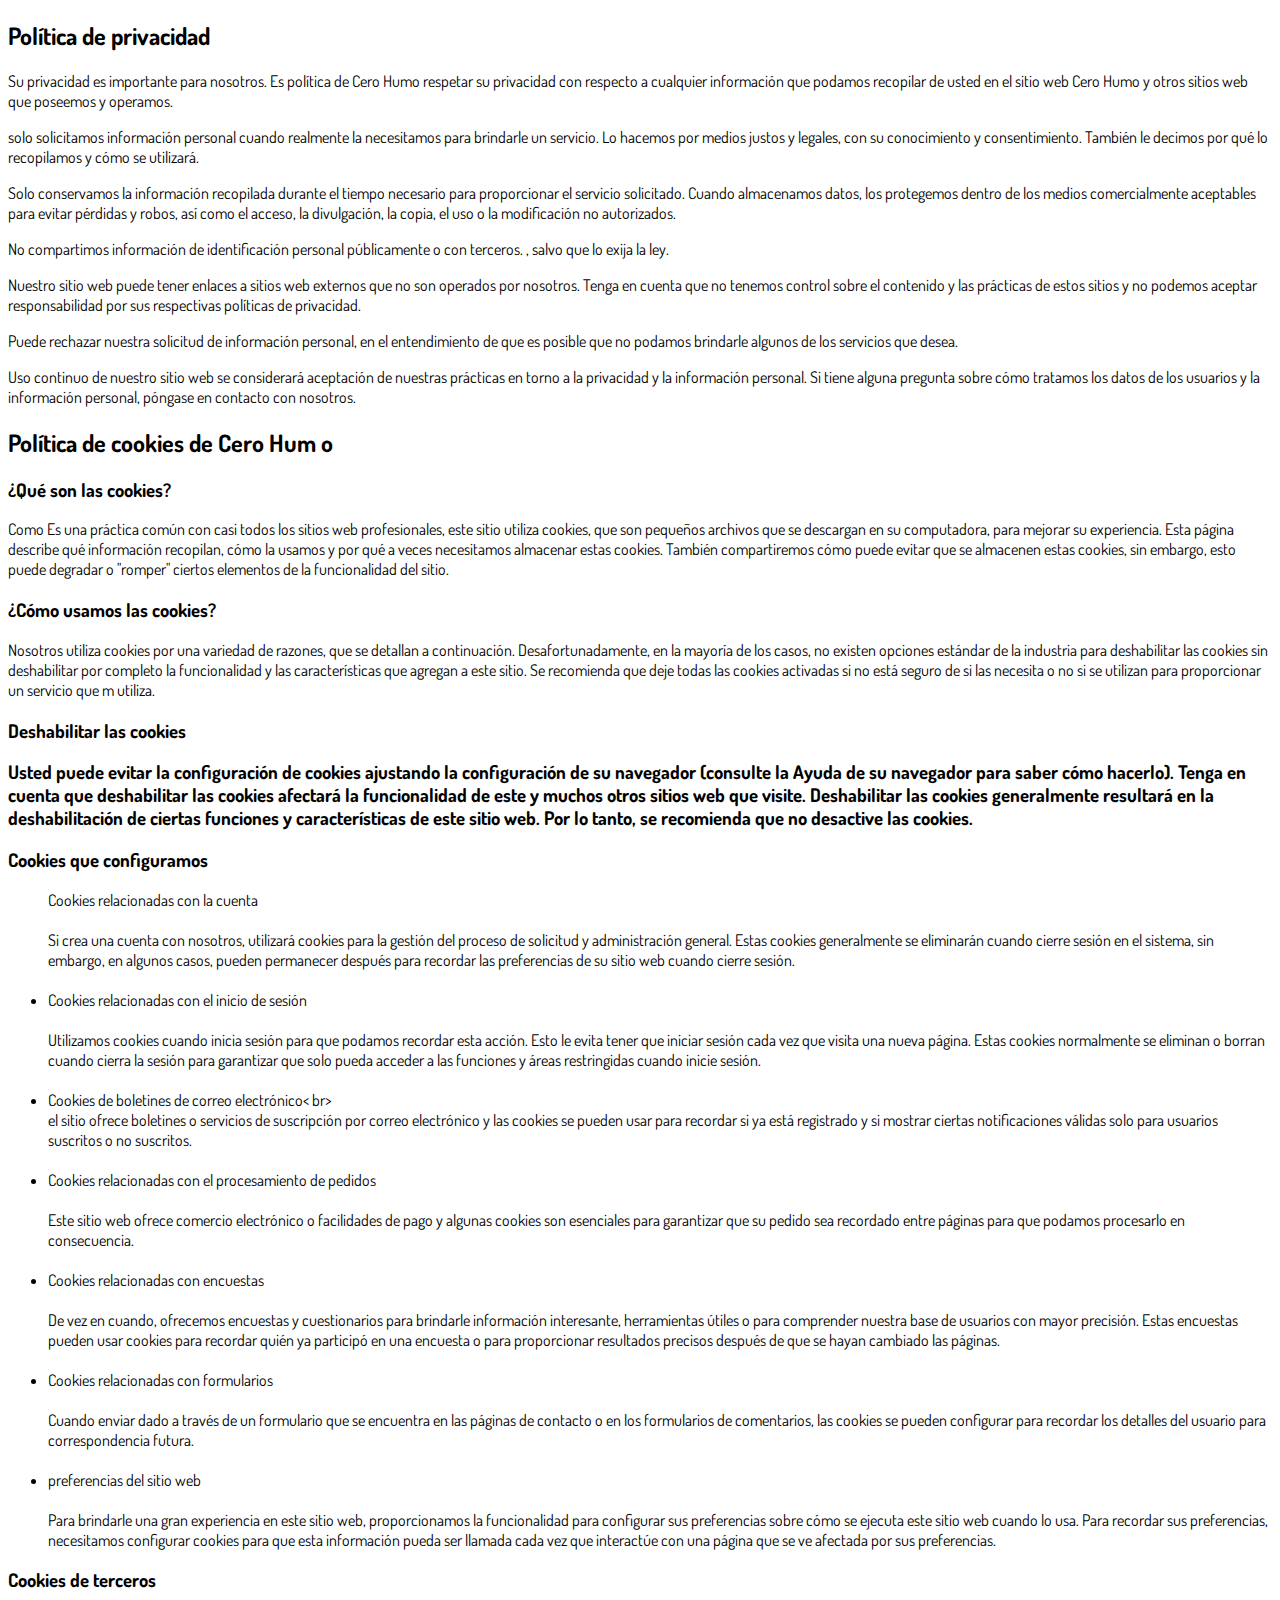
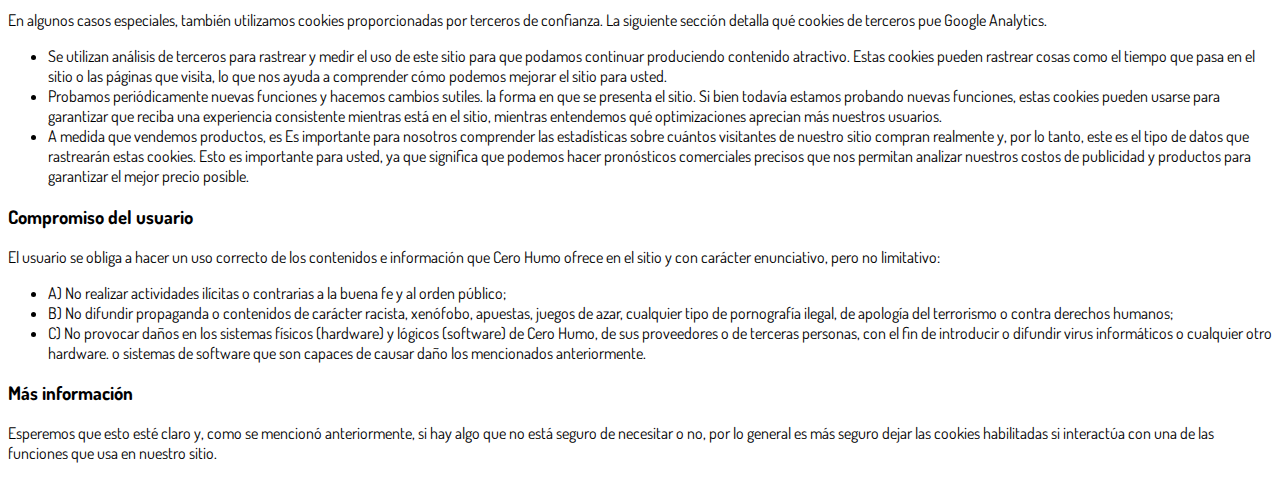
<file: politicas-de-privacidade.html>
<!DOCTYPE html>
<html lang="pt-br">
  <head>
    <meta charset="utf-8">
    <meta name="viewport" content="width=device-width, initial-scale=1, shrink-to-fit=no">

    <link rel="stylesheet" href="https://stackpath.bootstrapcdn.com/bootstrap/4.1.3/css/bootstrap.min.css" integrity="sha384-MCw98/SFnGE8fJT3GXwEOngsV7Zt27NXFoaoApmYm81iuXoPkFOJwJ8ERdknLPMO" crossorigin="anonymous">

    <link rel="preconnect" href="https://fonts.googleapis.com">
    <link rel="preconnect" href="https://fonts.gstatic.com" crossorigin>
    <link href="https://fonts.googleapis.com/css2?family=Dosis:wght@200;300;400;500;600;700;800&display=swap" rel="stylesheet">
    
    <!-- Ícone da Página -->
    <link rel="shortcut icon" type="image/jpg" href="./assets/img/favicon.png">

    <!-- Título da Página -->
    <title>Política de Privacidade | Protocolo Zero Barriga</title>
    
    <style type="text/css">
      body {
        font-family: 'Dosis', sans-serif;
      }
    </style>

  </head>
  <body>
    
    <div class="container py-5">
      <div class="row justify-content-center">
        <div class="col-lg-8">
 <h2>Política de privacidad</h2> <p>Su privacidad es importante para nosotros. Es política de Cero Humo
 respetar su privacidad con respecto a cualquier información que podamos recopilar de usted en el sitio web Cero Humo y otros sitios web que poseemos y operamos.</p> <p> solo solicitamos
 información personal cuando realmente la necesitamos para brindarle un servicio. Lo hacemos por medios justos
 y legales, con su conocimiento y consentimiento. También le decimos por qué lo recopilamos y cómo se utilizará.
 </p> <p>Solo conservamos la información recopilada durante el tiempo necesario para proporcionar el servicio
 solicitado. Cuando almacenamos datos, los protegemos dentro de los medios comercialmente aceptables para
 evitar pérdidas y robos, así como el acceso, la divulgación, la copia, el uso o la modificación no autorizados.</p>
 <p>No compartimos información de identificación personal públicamente o con terceros. , salvo que lo exija la
 ley.</p> <p>Nuestro sitio web puede tener enlaces a sitios web externos que no son operados por nosotros.
 Tenga en cuenta que no tenemos control sobre el contenido y las prácticas de estos sitios y no podemos aceptar
 responsabilidad por sus respectivas políticas de privacidad. </
 p> <p>Puede rechazar nuestra solicitud de información personal, en el entendimiento de que es posible que no
 podamos brindarle algunos de los servicios que desea.</p> <p>Uso continuo de nuestro sitio web se considerará
 aceptación de nuestras prácticas en torno a la privacidad y la información personal. Si tiene alguna pregunta
 sobre cómo tratamos los datos de los usuarios y la información personal, póngase en contacto con nosotros.</
 p> <h2>Política de cookies de Cero Hum o</h2> <h3>¿Qué son las cookies?</h3 > <p>Como Es una práctica
 común con casi todos los sitios web profesionales, este sitio utiliza cookies, que son pequeños archivos que se
 descargan en su computadora, para mejorar su experiencia. Esta página describe qué información recopilan,
 cómo la usamos y por qué a veces necesitamos almacenar estas cookies. También compartiremos cómo puede
 evitar que se almacenen estas cookies, sin embargo, esto puede degradar o "romper" ciertos elementos de la
 funcionalidad del sitio.</p> <h3>¿Cómo usamos las cookies?</h3> <p >Nosotros utiliza cookies por una variedad
 de razones, que se detallan a continuación. Desafortunadamente, en la mayoría de los casos, no existen opciones
 estándar de la industria para deshabilitar las cookies sin deshabilitar por completo la funcionalidad y las
 características que agregan a este sitio. Se recomienda que deje todas las cookies activadas si no está seguro de
 si las necesita o no si se utilizan para proporcionar un servicio que m utiliza.</p> <h3>Deshabilitar las cookies</
 h3> <p>Usted puede evitar la configuración de cookies ajustando la configuración de su navegador (consulte la
 Ayuda de su navegador para saber cómo hacerlo). Tenga en cuenta que deshabilitar las cookies afectará la
 funcionalidad de este y muchos otros sitios web que visite. Deshabilitar las cookies generalmente resultará en la
 deshabilitación de ciertas funciones y características de este sitio web. Por lo tanto, se recomienda que no
 desactive las cookies.</p> <h3>Cookies que configuramos</h3> <ul> <l i> Cookies relacionadas con la
 cuenta<br><br> Si crea una cuenta con nosotros, utilizará cookies para la gestión del proceso de solicitud y
 administración general. Estas cookies generalmente se eliminarán cuando cierre sesión en el sistema, sin
 embargo, en algunos casos, pueden permanecer después para recordar las preferencias de su sitio web cuando
  cierre sesión. <br><br> </li> <li> Cookies relacionadas con el inicio de sesión<br><br> Utilizamos cookies cuando
 inicia sesión para que podamos recordar esta acción. Esto le evita tener que iniciar sesión cada vez que visita
 una nueva página. Estas cookies normalmente se eliminan o borran cuando cierra la sesión para garantizar que
 solo pueda acceder a las funciones y áreas restringidas cuando inicie sesión.<br><br> </li> <li> Cookies de
 boletines de correo electrónico< br><br> el sitio ofrece boletines o servicios de suscripción por correo electrónico
 y las cookies se pueden usar para recordar si ya está registrado y si mostrar ciertas notificaciones válidas solo
 para usuarios suscritos o no suscritos.<br> <br> </li> <li> Cookies relacionadas con el procesamiento de pedidos
  <br><br> Este sitio web ofrece comercio electrónico o facilidades de pago y algunas cookies son esenciales para
  garantizar que su pedido sea recordado entre páginas para que podamos procesarlo en consecuencia.<br><br>
 </li> <li> Cookies relacionadas con encuestas<br><br> De vez en cuando, ofrecemos encuestas y cuestionarios
 para brindarle información interesante, herramientas útiles o para comprender nuestra base de usuarios con
 mayor precisión. Estas encuestas pueden usar cookies para recordar quién ya participó en una encuesta o para
 proporcionar resultados precisos después de que se hayan cambiado las páginas.<br><br> </li> <li> Cookies
 relacionadas con formularios<br><br> Cuando enviar dado a través de un formulario que se encuentra en las
 páginas de contacto o en los formularios de comentarios, las cookies se pueden configurar para recordar los
 detalles del usuario para correspondencia futura.<br><br> </li> <li> preferencias del sitio web<br><br> Para
 brindarle una gran experiencia en este sitio web, proporcionamos la funcionalidad para configurar sus preferencias
 sobre cómo se ejecuta este sitio web cuando lo usa. Para recordar sus preferencias, necesitamos configurar
 cookies para que esta información pueda ser llamada cada vez que interactúe con una página que se ve afectada
 por sus preferencias.<br> </li> </ul> <h3>Cookies de terceros</h3 > <p>En algunos casos especiales, también
 utilizamos cookies proporcionadas por terceros de confianza. La siguiente sección detalla qué cookies de terceros pue
  Google Analytics.</p> <ul> <li> Se utilizan análisis de terceros para rastrear y medir el uso de este sitio para
  que podamos continuar produciendo contenido atractivo. Estas cookies pueden rastrear cosas como el
  tiempo que pasa en el sitio o las páginas que visita, lo que nos ayuda a comprender cómo podemos mejorar
  el sitio para usted.</li> <li> Probamos periódicamente nuevas funciones y hacemos cambios sutiles. la forma
  en que se presenta el sitio. Si bien todavía estamos probando nuevas funciones, estas cookies pueden
  usarse para garantizar que reciba una experiencia consistente mientras está en el sitio, mientras entendemos
  qué optimizaciones aprecian más nuestros usuarios.</li> <li> A medida que vendemos productos, es Es
  importante para nosotros comprender las estadísticas sobre cuántos visitantes de nuestro sitio compran
  realmente y, por lo tanto, este es el tipo de datos que rastrearán estas cookies. Esto es importante para usted,
  ya que significa que podemos hacer pronósticos comerciales precisos que nos permitan analizar nuestros
  costos de publicidad y productos para garantizar el mejor precio posible.</li> </ul> <h3>Compromiso del
  usuario</h3> <p>El usuario se obliga a hacer un uso correcto de los contenidos e información que Cero
  Humo ofrece en el sitio y con carácter enunciativo, pero no limitativo:</p> <ul> <li>A) No realizar actividades
  ilícitas o contrarias a la buena fe y al orden público;</li> <li>B) No difundir propaganda o contenidos de
  carácter racista, xenófobo, apuestas, juegos de azar, cualquier tipo de pornografía ilegal, de apología del
  terrorismo o contra derechos humanos;</li> <li>C) No provocar daños en los sistemas físicos (hardware) y
  lógicos (software) de Cero Humo, de sus proveedores o de terceras personas, con el fin de introducir o
  difundir virus informáticos o cualquier otro hardware. o sistemas de software que son capaces de causar
  daño los mencionados anteriormente.</li> </ul> <h3>Más información</h3> <p>Esperemos que esto esté
  claro y, como se mencionó anteriormente, si hay algo que no está seguro de necesitar o no, por lo general es
  más seguro dejar las cookies habilitadas si interactúa con una de las funciones que usa en nuestro sitio.</p>
        </div>
      </div>
    </div>

    <script src="https://code.jquery.com/jquery-3.3.1.slim.min.js" integrity="sha384-q8i/X+965DzO0rT7abK41JStQIAqVgRVzpbzo5smXKp4YfRvH+8abtTE1Pi6jizo" crossorigin="anonymous"></script>
    <script src="https://cdnjs.cloudflare.com/ajax/libs/popper.js/1.14.3/umd/popper.min.js" integrity="sha384-ZMP7rVo3mIykV+2+9J3UJ46jBk0WLaUAdn689aCwoqbBJiSnjAK/l8WvCWPIPm49" crossorigin="anonymous"></script>
    <script src="https://stackpath.bootstrapcdn.com/bootstrap/4.1.3/js/bootstrap.min.js" integrity="sha384-ChfqqxuZUCnJSK3+MXmPNIyE6ZbWh2IMqE241rYiqJxyMiZ6OW/JmZQ5stwEULTy" crossorigin="anonymous"></script>
  </body>
</html>
</file>
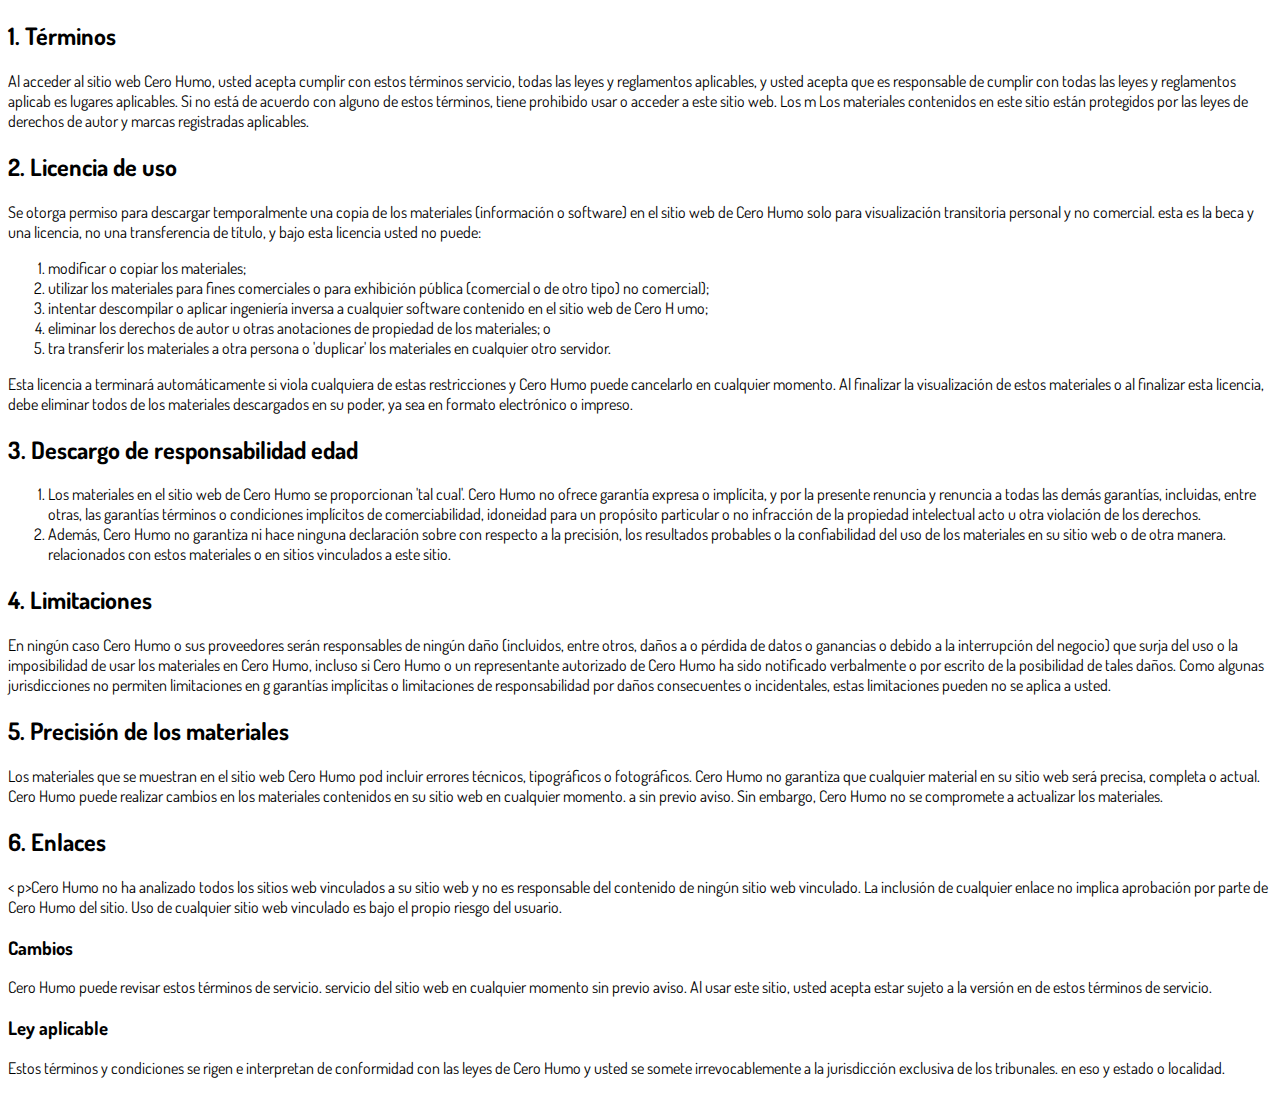
<file: termos-de-uso.html>
<!DOCTYPE html>
<html lang="pt-br">
  <head>
    <meta charset="utf-8">
    <meta name="viewport" content="width=device-width, initial-scale=1, shrink-to-fit=no">

    <link rel="stylesheet" href="https://stackpath.bootstrapcdn.com/bootstrap/4.1.3/css/bootstrap.min.css" integrity="sha384-MCw98/SFnGE8fJT3GXwEOngsV7Zt27NXFoaoApmYm81iuXoPkFOJwJ8ERdknLPMO" crossorigin="anonymous">

    <link rel="preconnect" href="https://fonts.googleapis.com">
    <link rel="preconnect" href="https://fonts.gstatic.com" crossorigin>
    <link href="https://fonts.googleapis.com/css2?family=Dosis:wght@200;300;400;500;600;700;800&display=swap" rel="stylesheet">
    
    <!-- Ícone da Página -->
    <link rel="shortcut icon" type="image/jpg" href="./assets/img/favicon.png">

    <!-- Título da Página -->
    <title>Termos de Uso | Protocolo Zero Barriga</title>
    
    <style type="text/css">
      body {
        font-family: 'Dosis', sans-serif;
      }
    </style>

  </head>
  <body>
    
    <div class="container py-5">
      <div class="row justify-content-center">
        <div class="col-lg-8">
          <h2>1. Términos</h2> <p>Al acceder al sitio web Cero Humo, usted acepta cumplir con estos términos
  servicio, todas las leyes y reglamentos aplicables, y usted acepta que es responsable de cumplir con todas las leyes y reglamentos aplicab
  es lugares aplicables. Si no está de acuerdo con alguno de estos términos, tiene prohibido usar o acceder a este sitio web. Los m
  Los materiales contenidos en este sitio están protegidos por las leyes de derechos de autor y marcas registradas aplicables.</p> <h2>2.
  Licencia de uso</h2> <p>Se otorga permiso para descargar temporalmente una copia de los materiales (información
  o software) en el sitio web de Cero Humo solo para visualización transitoria personal y no comercial. esta es la beca
  y una licencia, no una transferencia de título, y bajo esta licencia usted no puede: </p> <ol> <li>modificar o copiar los materiales; </
  li> <li>utilizar los materiales para fines comerciales o para exhibición pública (comercial o de otro tipo)
  no comercial); </li> <li>intentar descompilar o aplicar ingeniería inversa a cualquier software contenido en el sitio web de Cero H
  umo; </li> <li>eliminar los derechos de autor u otras anotaciones de propiedad de los materiales; o </li> <li>tra
  transferir los materiales a otra persona o 'duplicar' los materiales en cualquier otro servidor.</li> </ol> <p>Esta licencia
  a terminará automáticamente si viola cualquiera de estas restricciones y Cero Humo puede cancelarlo en cualquier momento. Al
  finalizar la visualización de estos materiales o al finalizar esta licencia, debe eliminar todos
  de los materiales descargados en su poder, ya sea en formato electrónico o impreso.</p> <h2>3. Descargo de responsabilidad
  edad</h2> <ol> <li>Los materiales en el sitio web de Cero Humo se proporcionan 'tal cual'. Cero Humo no ofrece garantía
  expresa o implícita, y por la presente renuncia y renuncia a todas las demás garantías, incluidas, entre otras, las garantías
  términos o condiciones implícitos de comerciabilidad, idoneidad para un propósito particular o no infracción de la propiedad intelectual
  acto u otra violación de los derechos. </li> <li>Además, Cero Humo no garantiza ni hace ninguna declaración sobre
  con respecto a la precisión, los resultados probables o la confiabilidad del uso de los materiales en su sitio web o de otra manera.
  relacionados con estos materiales o en sitios vinculados a este sitio.</li> </ol> <h2>4. Limitaciones</h2> <p>En ningún caso Cero
  Humo o sus proveedores serán responsables de ningún daño (incluidos, entre otros, daños a
  o pérdida de datos o ganancias o debido a la interrupción del negocio) que surja del uso o la imposibilidad de usar los materiales
  en Cero Humo, incluso si Cero Humo o un representante autorizado de Cero Humo ha sido notificado
  verbalmente o por escrito de la posibilidad de tales daños. Como algunas jurisdicciones no permiten limitaciones en g
  garantías implícitas o limitaciones de responsabilidad por daños consecuentes o incidentales, estas limitaciones pueden
  no se aplica a usted.</p> <h2>5. Precisión de los materiales</h2> <p>Los materiales que se muestran en el sitio web Cero Humo pod
  incluir errores técnicos, tipográficos o fotográficos. Cero Humo no garantiza que cualquier material en su sitio web será
  precisa, completa o actual. Cero Humo puede realizar cambios en los materiales contenidos en su sitio web en cualquier momento.
  a sin previo aviso. Sin embargo, Cero Humo no se compromete a actualizar los materiales.</p> <h2>6. Enlaces</h2> <
  p>Cero Humo no ha analizado todos los sitios web vinculados a su sitio web y no es responsable del contenido de ningún sitio web
  vinculado. La inclusión de cualquier enlace no implica aprobación por parte de Cero Humo del sitio. Uso de cualquier sitio web vinculado
  es bajo el propio riesgo del usuario.</p> <h3>Cambios</h3> <p>Cero Humo puede revisar estos términos de servicio.
  servicio del sitio web en cualquier momento sin previo aviso. Al usar este sitio, usted acepta estar sujeto a la versión en
  de estos términos de servicio.</p> <h3>Ley aplicable</h3> <p>Estos términos y condiciones se rigen e interpretan de conformidad
  con las leyes de Cero Humo y usted se somete irrevocablemente a la jurisdicción exclusiva de los tribunales. en eso
  y estado o localidad.</p>
        </div>
      </div>
    </div>

    <script src="https://code.jquery.com/jquery-3.3.1.slim.min.js" integrity="sha384-q8i/X+965DzO0rT7abK41JStQIAqVgRVzpbzo5smXKp4YfRvH+8abtTE1Pi6jizo" crossorigin="anonymous"></script>
    <script src="https://cdnjs.cloudflare.com/ajax/libs/popper.js/1.14.3/umd/popper.min.js" integrity="sha384-ZMP7rVo3mIykV+2+9J3UJ46jBk0WLaUAdn689aCwoqbBJiSnjAK/l8WvCWPIPm49" crossorigin="anonymous"></script>
    <script src="https://stackpath.bootstrapcdn.com/bootstrap/4.1.3/js/bootstrap.min.js" integrity="sha384-ChfqqxuZUCnJSK3+MXmPNIyE6ZbWh2IMqE241rYiqJxyMiZ6OW/JmZQ5stwEULTy" crossorigin="anonymous"></script>
  </body>
</html>
</file>
